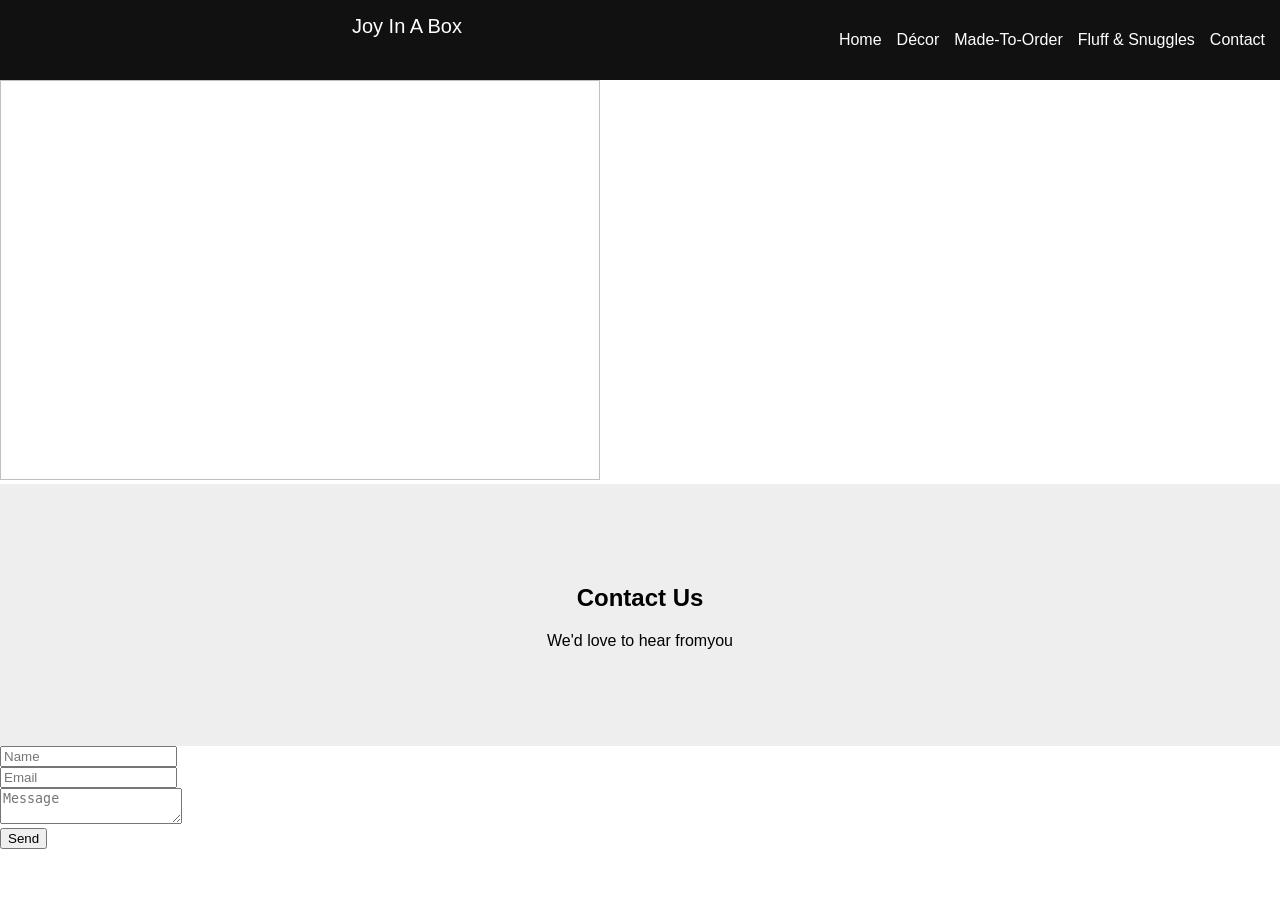
<file: contact.html>
<!DOCTYPE html>
<html lang="en">
<head>
   
    <title>Joy In A Box</title>
    
    <link rel="stylesheet" href="style.css">
</head>
<body>

<header>
    <div class="logo"><a href="contact.html">Joy In A Box</a></div>

    <nav>
        <ul>
            <li><a href="index.html">Home</a></li>
            <li><a href="decor.html">Décor</a></li>
            <li><a href="made-to-order.html">Made-To-Order</a></li>
            <li><a href="fluff.html">Fluff & Snuggles</a></li>
            <li><a href="contact.html">Contact</a></li>
        </ul>
    </nav>
</header>

   <img scr="father.jpeg" width="600" height="400">
<section class="hero">
<h1>Contact Us</h1>
<p>We'd love to hear fromyou</p>
</section>
<form>
    <input type="text" placeholder="Name"><br>
    <input type="email" placeholder="Email"><br>
    <textarea placeholder="Message"></textarea><br>
    <button>Send</button>
</form>


</body>
</html>
</file>
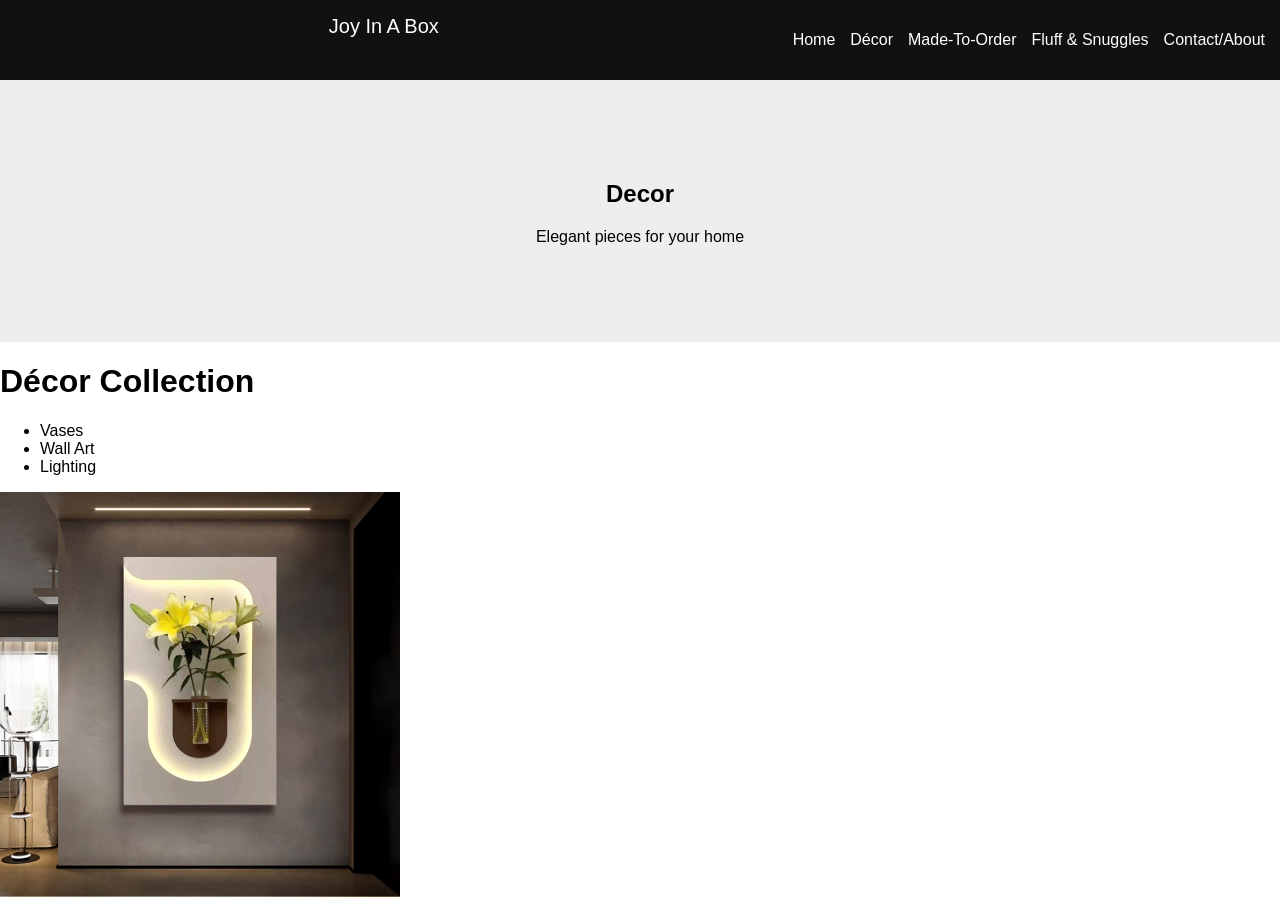
<file: decor.html>
<!DOCTYPE html>
<html lang="en">
<head>
  
    <title>Joy In A Box</title>
    <link rel="stylesheet" href="style.css">
</head>
<body>

<header>
    <div class="logo">
        <a href="decor.html">Joy In A Box</a>
    </div>

    <nav>
        <ul>
            <li><a href="index.html">Home</a></li>
            <li><a href="decor.html">Décor</a></li>
            <li><a href="made-to-order.html">Made-To-Order</a></li>
            <li><a href="fluff.html">Fluff & Snuggles</a></li>
            <li><a href="contact.html">Contact/About</a></li>
        </ul>
    </nav>

</header>

<section class="hero">
    <h1>Decor</h1>
    <p>Elegant pieces for your home</p>
</section>


<h1>Décor Collection</h1>
<ul>
    <li>Vases</li>
    <li>Wall Art</li>
    <li>Lighting</li>
</ul>
<img src="combo.jpg" width=400>


</body>
</html>
</file>
<file: style.css>
body {
    margin: 0;
    font-family: Arial;
}

header {
    display: flex;
    justify-content: space-between;
    padding: 15px;
    background: #111;
    color: white;
}

.logo {
    text-align: center;
    flex: 1;
}

.logo a {
    color: white;
    text-decoration: none;
    font-size: 20px;
}

nav ul {
    display: flex;
    list-style: none;
    gap: 15px;
}

nav a {
    color: white;
    text-decoration: none;
}

.icons span {
    margin-left: 10px;
}

.hero {
   
    text-align: center;
    padding: 80px;
    background: #eee;
    
}

.grid {
    display: flex;
    gap: 20px;
    padding: 20px;
}

.card {
    flex: 1;
    text-align: center;
}

.card img {
    width: 100%;
}

footer {
    display: flex;
    justify-content: space-around;
    background: #222;
    color: white;
    padding: 20px;
}

/* Floating button */
#topBtn {
    position: fixed;
    bottom: 20px;
    right: 20px;
}

/* Responsive */
@media(max-width: 768px){
    .grid {
        flex-direction: column;
    }

    header {
        flex-direction: column;
        align-items: center;
    }
}
</file>
